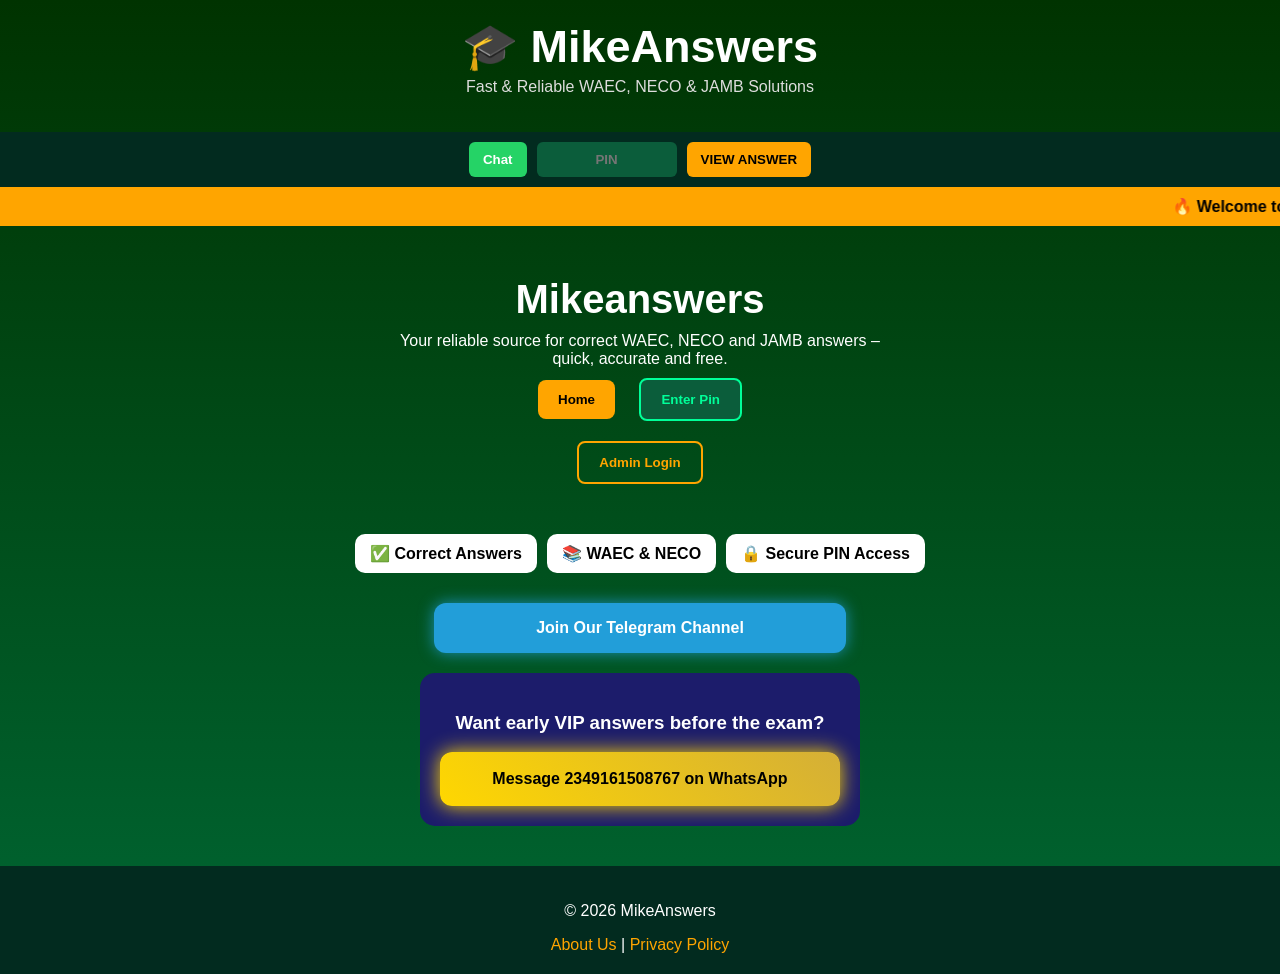
<file: index.html>
<!DOCTYPE html><html>
<head>
<meta charset="UTF-8">
<meta name="viewport" content="width=device-width, initial-scale=1.0">

<title>Mikeanswers</title>

<script async src="https://pagead2.googlesyndication.com/pagead/js/adsbygoogle.js?client=ca-pub-6381194292742738"
crossorigin="anonymous"></script>

<style>

body{
    margin:0;
    font-family:Arial, sans-serif;
    background:linear-gradient(to bottom, #003300, #006633);
    color:white;
    text-align:center;
}

/* LOGO */
.logo-box{
    padding:20px;
}

.logo-box h1{
    font-size:45px;
    margin:0;
}

.logo-box p{
    color:#ddd;
    margin-top:5px;
}

/* ===== TOP PIN BAR ===== */
.top-bar{
    display:flex;
    justify-content:center;
    align-items:center;
    gap:10px;
    padding:10px;
    background:#022b1f;
}

.top-bar input{
    padding:10px;
    border-radius:6px;
    border:none;
    width:120px;
    text-align:center;
    font-weight:bold;
    background:#0b5d3b;
    color:white;
}

.top-bar button{
    padding:10px 14px;
    border:none;
    border-radius:6px;
    font-weight:bold;
    cursor:pointer;
}

.chat-btn{
    background:#25D366;
    color:white;
}

.view-btn{
    background:orange;
    color:black;
}

/* ===== MAIN ===== */
.main{
    padding:20px;
}

.main h1{
    font-size:40px;
    margin-bottom:10px;
}

.main p{
    max-width:500px;
    margin:auto;
}

/* ===== BUTTONS ===== */
.home-btn, .pin-btn, .admin-btn{
    margin:10px;
    padding:12px 20px;
    border-radius:8px;
    border:none;
    font-weight:bold;
    cursor:pointer;
}

.home-btn{
    background:orange;
    color:black;
}

.pin-btn{
    background:#0b5d3b;
    color:#00ff99;
    border:2px solid #00ff99;
}

.admin-btn{
    background:transparent;
    border:2px solid orange;
    color:orange;
}

/* STATS */
.stats{
    display:flex;
    justify-content:center;
    gap:10px;
    flex-wrap:wrap;
    margin:20px;
}

.stats div{
    background:white;
    color:black;
    padding:10px 15px;
    border-radius:10px;
    font-weight:bold;
}

/* ANNOUNCEMENT */
marquee{
    background:orange;
    color:black;
    padding:10px;
    font-weight:bold;
}

/* ===== TELEGRAM ===== */
.telegram-btn{
    display:block;
    width:90%;
    max-width:380px;
    margin:30px auto 10px auto;
    padding:16px;
    background:#229ED9;
    color:white;
    text-align:center;
    border-radius:12px;
    font-weight:bold;
    text-decoration:none;
    box-shadow:0 0 15px rgba(34,158,217,0.8);
}

.telegram-btn:hover{
    box-shadow:0 0 30px rgba(34,158,217,1);
}

/* ===== VIP ===== */
.vip-box{
    background:#1c1c6b;
    margin:20px auto;
    padding:20px;
    border-radius:15px;
    width:90%;
    max-width:400px;
}

.vip-whatsapp-btn{
    display:block;
    padding:18px;
    background:linear-gradient(45deg, gold, #d4af37);
    color:black;
    text-align:center;
    border-radius:12px;
    font-weight:bold;
    text-decoration:none;
    box-shadow:0 0 20px gold;
}

.vip-whatsapp-btn:hover{
    transform:scale(1.05);
}

/* FOOTER */
.footer{
    text-align:center;
    padding:20px;
    margin-top:40px;
    background:#022b1f;
}

.footer a{
    color:orange;
    text-decoration:none;
}

</style></head><body><div class="logo-box">
    <h1>🎓 MikeAnswers</h1>
    <p>Fast & Reliable WAEC, NECO & JAMB Solutions</p>
</div><div class="top-bar"><a href="https://wa.me/2349161508767" target="_blank">
<button class="chat-btn">Chat</button>
</a><input type="text" id="topPin" placeholder="PIN"><button onclick="redirectPin()" class="view-btn">
VIEW ANSWER
</button></div><marquee>
🔥 Welcome to MikeAnswers | Fast WAEC, NECO & JAMB Updates 🔥
</marquee><div class="main"><h1>Mikeanswers</h1><p>
Your reliable source for correct WAEC, NECO and JAMB answers – quick, accurate and free.
</p><button class="home-btn">Home</button>
<button class="pin-btn" onclick="window.location.href='pin.html'">Enter Pin</button>

<br><button class="admin-btn" onclick="window.location.href='admin.html'">Admin Login</button>

</div><div class="stats">
    <div>✅ Correct Answers</div>
    <div>📚 WAEC & NECO</div>
    <div>🔒 Secure PIN Access</div>
</div><a href="tg://join?invite=PZCB6fpd08VjMWQ0" class="telegram-btn">
Join Our Telegram Channel
</a><div class="vip-box"><h3>Want early VIP answers before the exam?</h3><a href="https://wa.me/2349161508767?text=Hello%20I%20want%20VIP%20answers"
target="_blank"
class="vip-whatsapp-btn">
Message 2349161508767 on WhatsApp
</a>

</div><div class="footer">
<p>© 2026 MikeAnswers</p>
<a href="about.html">About Us</a> |
<a href="privacy.html">Privacy Policy</a>
</div><script>
function redirectPin(){
    var pin = document.getElementById("topPin").value;

    if(pin === ""){
        alert("Enter PIN first");
        return;
    }

    window.location.href = "pin.html?pin=" + pin;
}
</script></body>
</html>
</file>
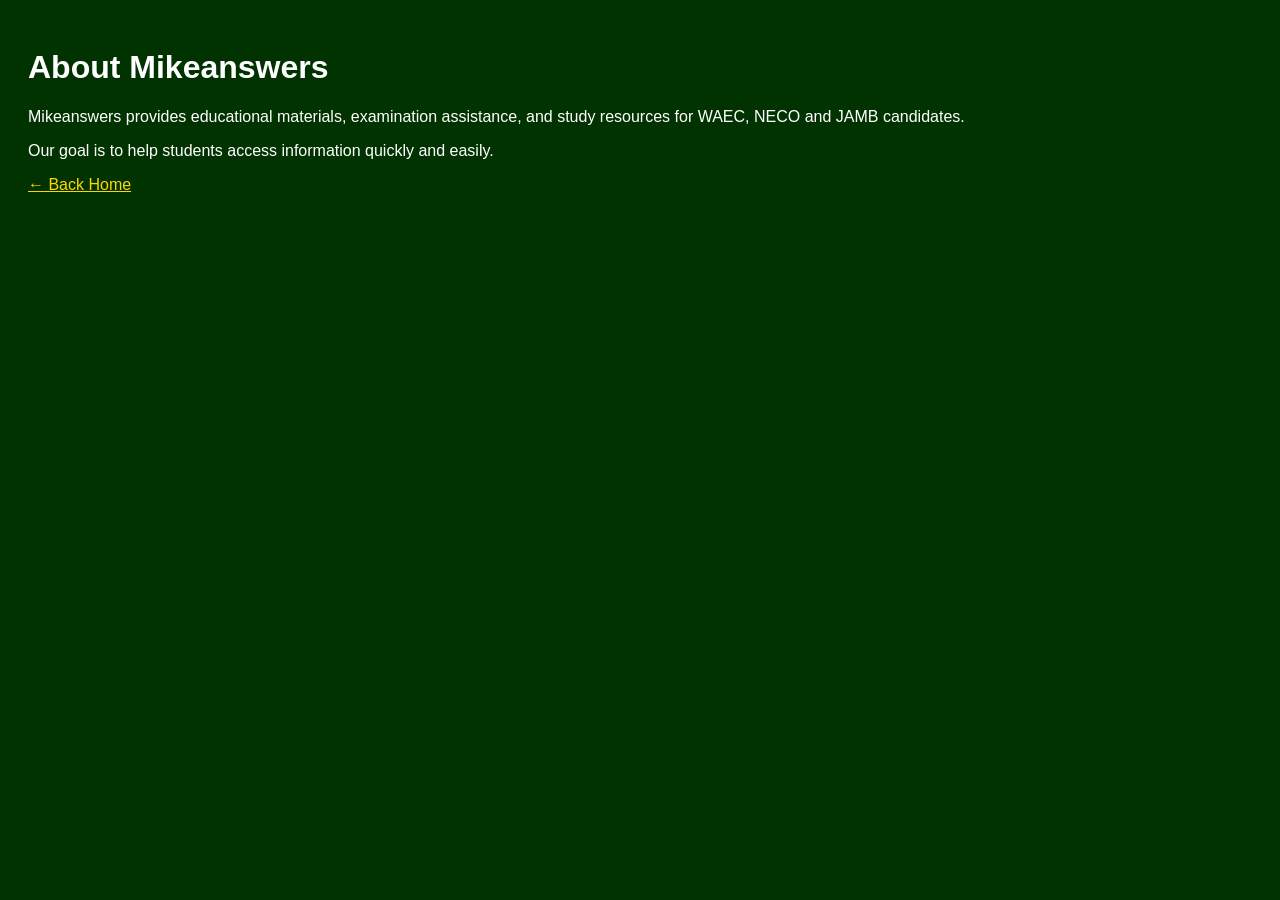
<file: about.html>
<!DOCTYPE html>
<html>
<head>
<title>About Us</title>
<meta name="viewport" content="width=device-width, initial-scale=1">
<style>
body{
font-family:Arial;
padding:20px;
background:#003300;
color:white;
}
a{
color:gold;
}
</style>
</head>
<body>

<h1>About Mikeanswers</h1>

<p>
Mikeanswers provides educational materials, examination assistance, and study resources for WAEC, NECO and JAMB candidates.
</p>

<p>
Our goal is to help students access information quickly and easily.
</p>

<a href="index.html">← Back Home</a>

</body>
</html>
</file>
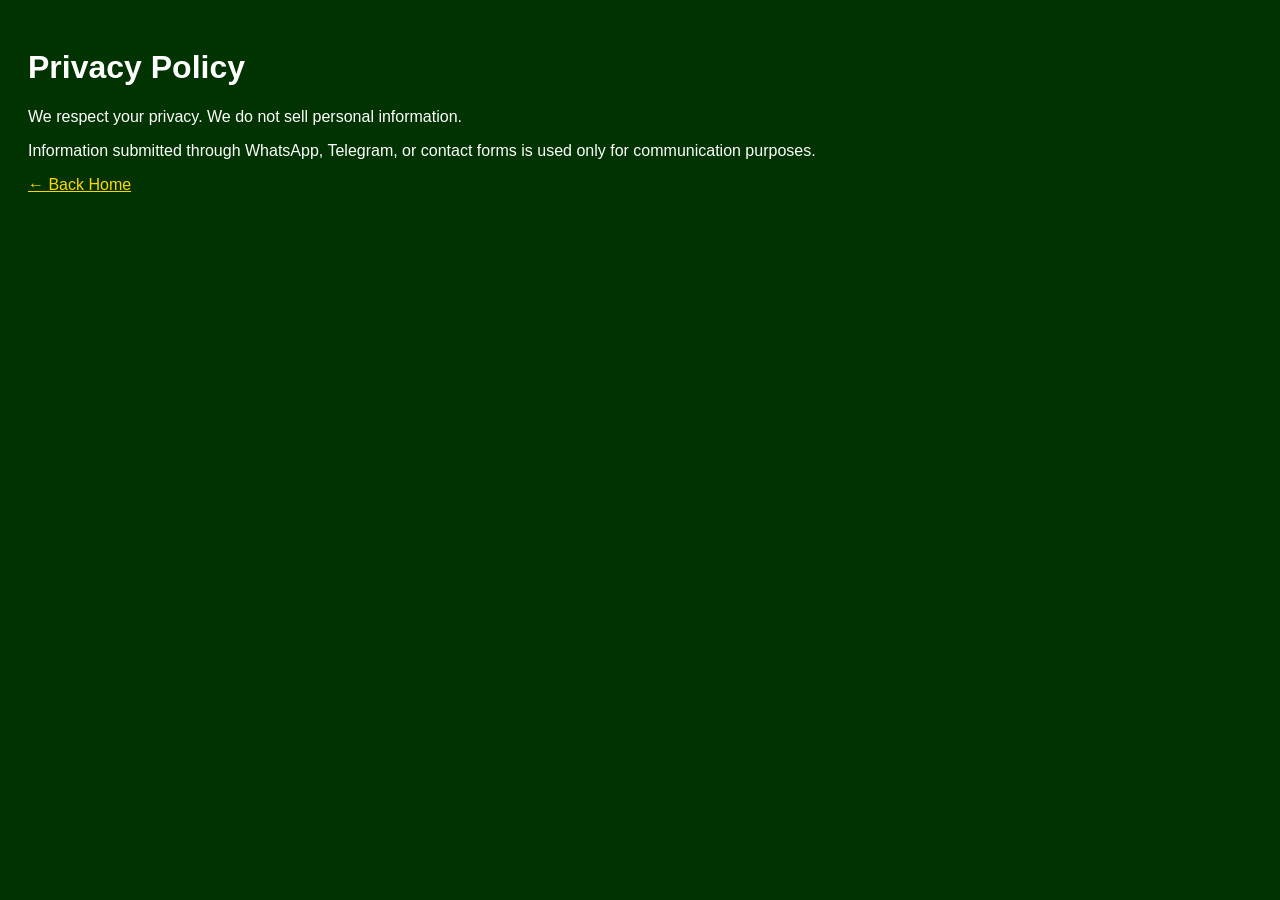
<file: privacy.html>
<!DOCTYPE html>
<html>
<head>
<title>Privacy Policy</title>
<meta name="viewport" content="width=device-width, initial-scale=1">
<style>
body{
font-family:Arial;
padding:20px;
background:#003300;
color:white;
}
a{
color:gold;
}
</style>
</head>
<body>

<h1>Privacy Policy</h1>

<p>
We respect your privacy. We do not sell personal information.
</p>

<p>
Information submitted through WhatsApp, Telegram, or contact forms is used only for communication purposes.
</p>

<a href="index.html">← Back Home</a>

</body>
</html>
</file>
